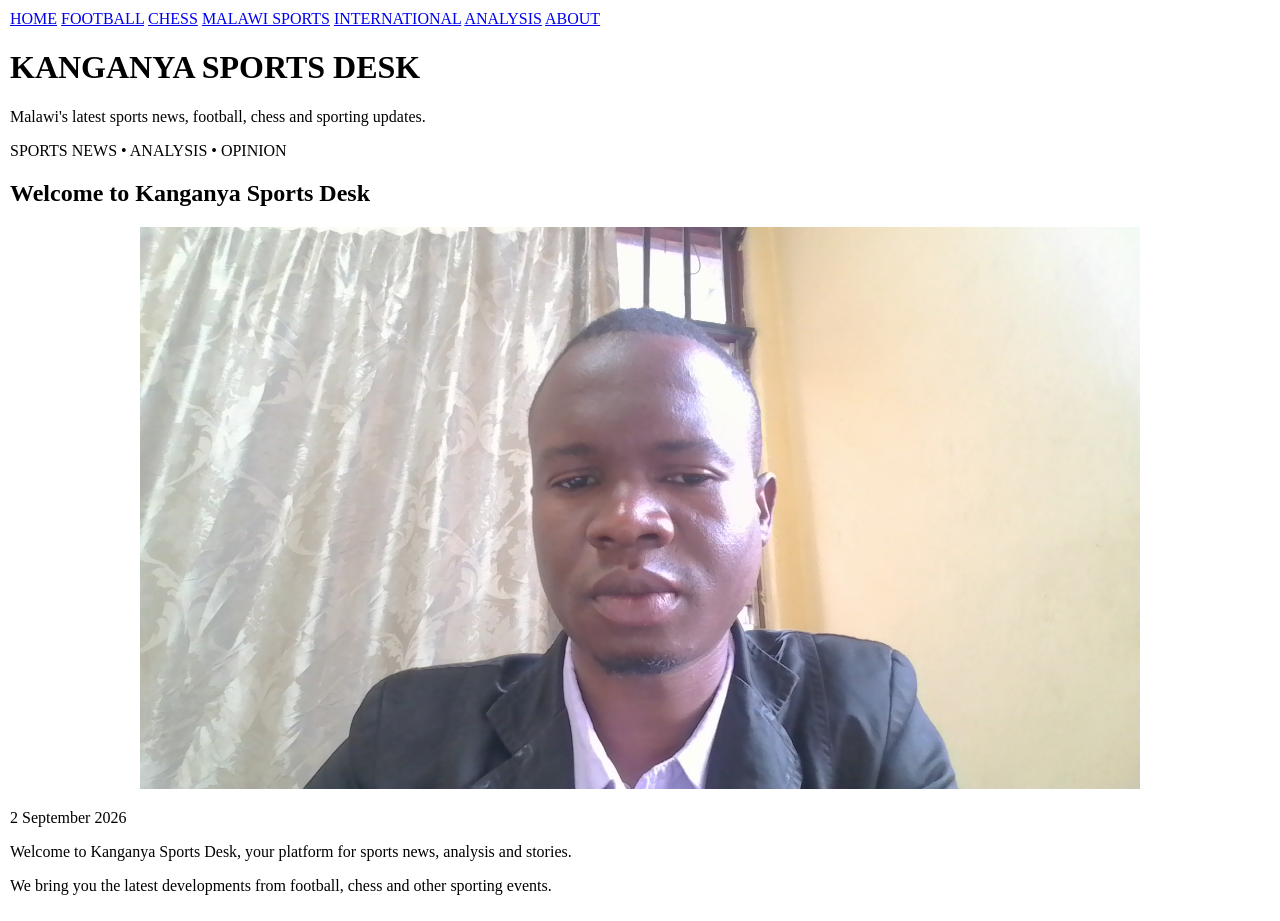
<file: index.html>
<!DOCTYPE html>
<html lang="en">

<head<style>




    
    
    <meta charset="UTF-8">

    <meta name="viewport" content="width=device-width, initial-scale=1.0">
    <title>Kanganya Sports Desk</title>
</head>

    <style>
        body {
    width: 100%;
    margin: 0;
    padding: 10px;
    box-sizing: border-box;
}
img {
    max-width: 100%;
    height: auto;
}

.container {
    width: 100%;
    max-width: 1200px;
    margin: auto;
    box-sizing: border-box;
}

        .top-header {.top-header {
    background: #111827;
    color: white;
    padding: 20px 6%;
    display: flex;
    justify-content: space-between;
    align-items: center;
}

        .header h1 {
            font-size: 42px;
            margin: 0;
        }

        .header p {
            font-size: 18px;
            margin-top: 10px;
        }

        .article h2 {
            font-size: 32px;
            margin-top: 30px;
        }

        .article p {
            font-size: 18px;
            line-height: 1.7;
        }

        .article img {
            width: 100%;
            margin: 15px 0;
        }

        .date {
            color: #666;
            font-size: 14px;
        }
    </style WIN_20260803_17_04_25_Pro.jpge>
                    

</head>

<body<header class="site-header">

        <div class="tagline">
        </div>
    </div>

    <nav class="navbar">
        <a href="index.html" class="active">HOME</a>
        <a href="football.html">FOOTBALL</a>
        <a href="chess.html">CHESS</a>
        <a href="malawi-sports.html">MALAWI SPORTS</a>
        <a href="international.html">INTERNATIONAL</a>
        <a href="analysis.html">ANALYSIS</a>
        <a href="about.html">ABOUT</a>
    </nav>

</header>  

<div class="page">

    <div class="header">
        <h1>KANGANYA SPORTS DESK</h1>

<p>Malawi's latest sports news, football, chess and sporting updates.</p>
        <p>SPORTS NEWS • ANALYSIS • OPINION</p>
    </div>

    <div class="article">

        <h2>Welcome to Kanganya Sports Desk</h2>
        <img src="WIN_20260803_17_04_25_Pro.jpg" style="display: block; width: 90%; max-width: 1000px; height: auto; margin: 20px auto;">

        <p class="date">2 September 2026</p>

        <p>
            Welcome to Kanganya Sports Desk, your platform for sports
            news, analysis and stories.
        </p>

        <p>
            We bring you the latest developments from football, chess
            and other sporting events.
        </p>

    </div>

</div>

</body>
</html>
</file>
